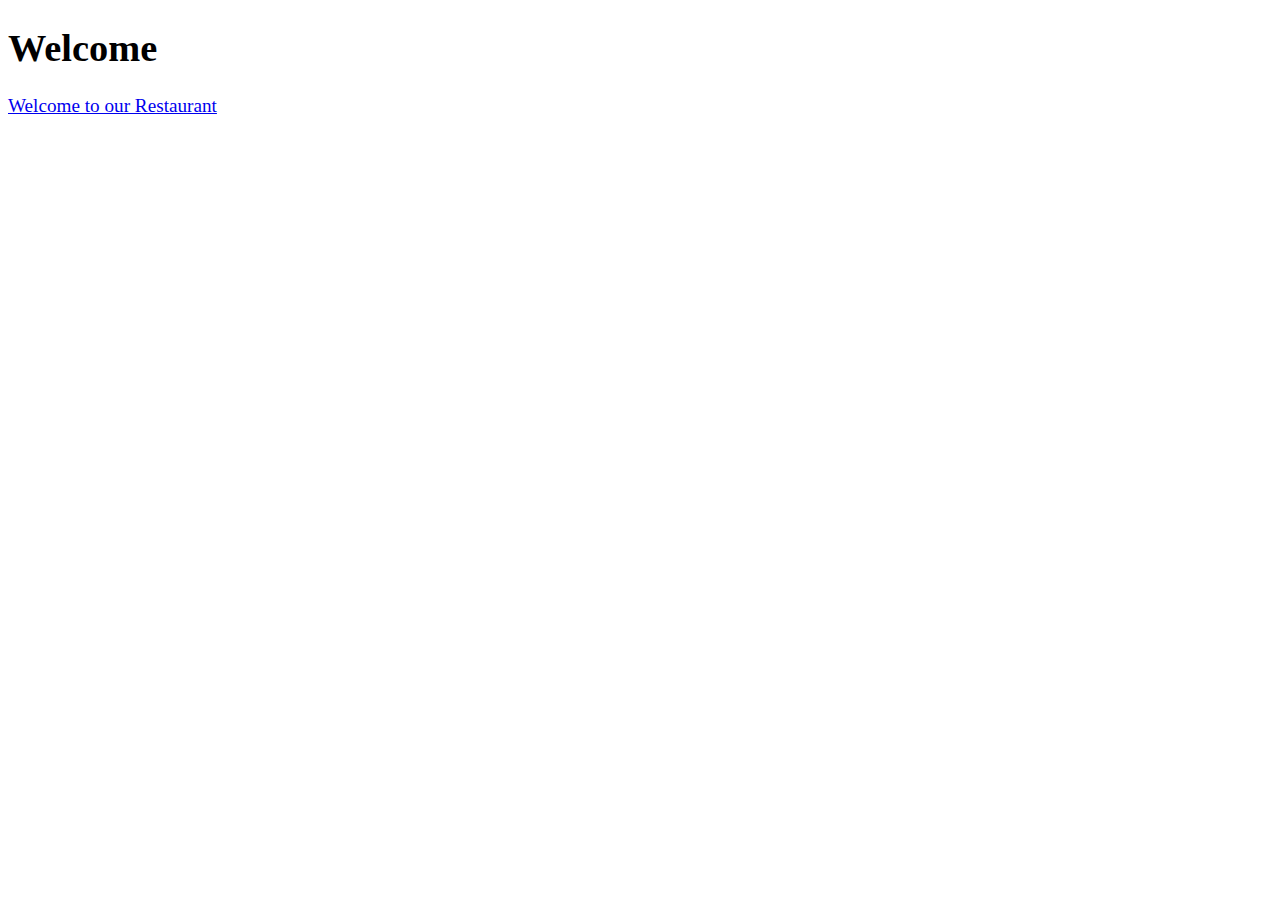
<file: index.html>
<!DOCTYPE html>
<html ng-app='Menuapp'>
  <head>
    <meta charset="utf-8">
    <link rel="stylesheet" href="css/styles.css">
    <title>Menu list</title>
  </head>
  <body>
    <h1>Welcome</h1>

    <ui-view></ui-view>


    <!-- Libraries -->
    <script src="lib/angular.min.js"></script>
    <script src="lib/angular-ui-router.min.js"></script>

    <!-- Modules -->
    <script src="src/menuApp/menuapp.module.js"></script>
    <script src="src/data/data.module.js"></script>

    <!-- Routes -->
    <script src="src/routes.js"></script>


    <script src="src/menuApp/categories.component.js"></script>
    <script src="src/menuApp/items.component.js"></script>
    <script src="src/menuApp/categories.controller.js"></script>
    <script src="src/menuApp/items.controller.js"></script>



    <script src="src/data/menudata.service.js"></script>

  </body>
</html>
</file>
<file: css/styles.css>
body {
  font-size: 1.2em;
}

.error {
  color: red;
  font-weight: bold;
  display: none;
}

.loading-icon {
  position: absolute;
  left: 50%;
  top: 10px;
}
li[ui-sref]:hover {
  display: inline-block;
  cursor: pointer;
  border: solid black 1px;
  padding-left: 5px;
  padding-right: 5px;
}
</file>
